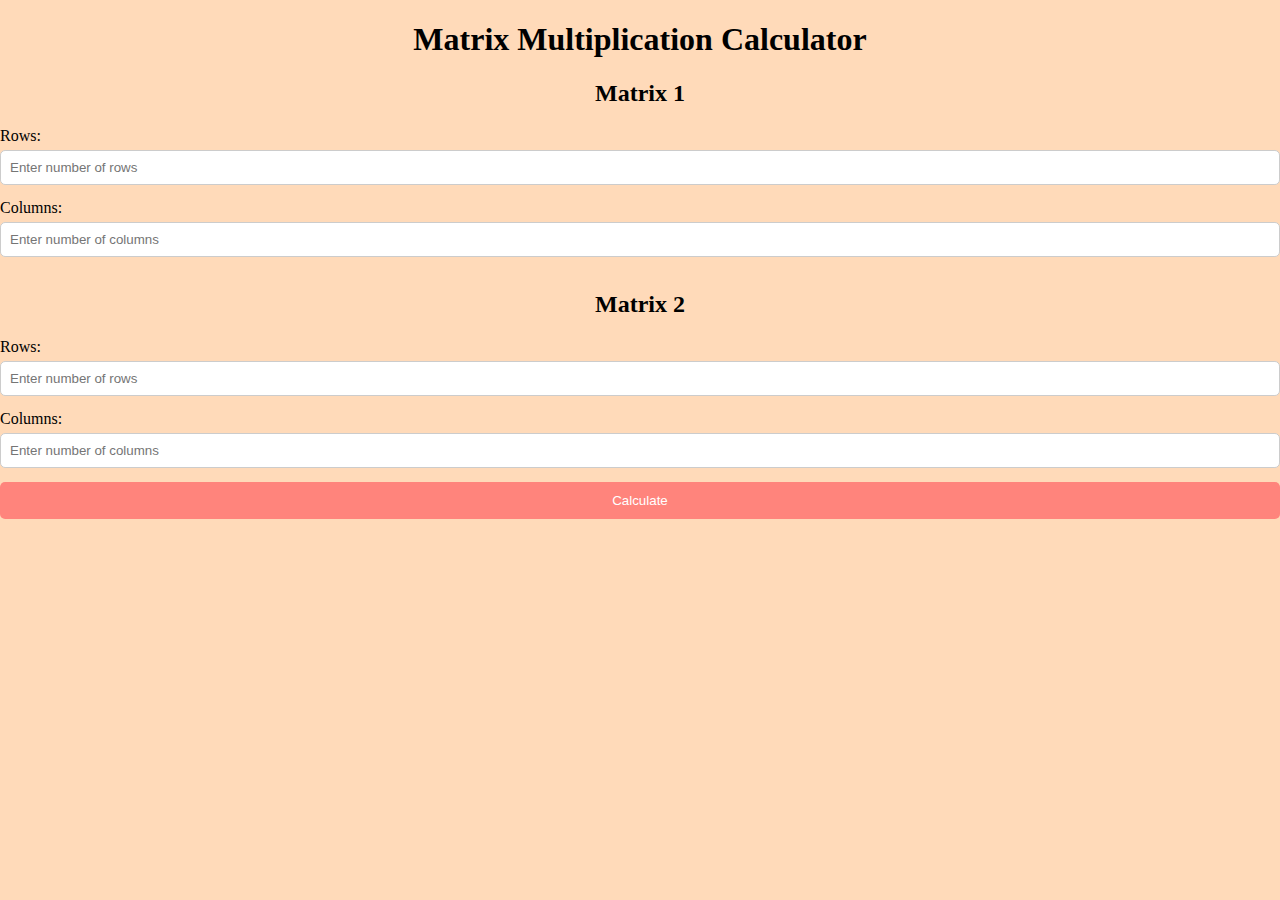
<file: index.html>
<!DOCTYPE html>
<html lang="en">
<head>
    <meta charset="UTF-8">
    <meta name="viewport" content="width=device-width, initial-scale=1.0">
    <title>Matrix Multiplication Calculator</title>
    <link rel="stylesheet" href="calculator.css">
</head>
<body>
    <div class="container">
        <h1>Matrix Multiplication Calculator</h1>
        <div id="matrixInputs">
            <div id="matrix1">
                <h2>Matrix 1</h2>
                <label for="row1">Rows:</label>
                <input type="number" id="row1" min="1" placeholder="Enter number of rows">
                <label for="col1">Columns:</label>
                <input type="number" id="col1" min="1" placeholder="Enter number of columns">
            </div>
            <div id="matrix2">
                <h2>Matrix 2</h2>
                <label for="row2">Rows:</label>
                <input type="number" id="row2" min="1" placeholder="Enter number of rows">
                <label for="col2">Columns:</label>
                <input type="number" id="col2" min="1" placeholder="Enter number of columns">
            </div>
        </div>
        <button onclick="calculate()">Calculate</button>
        <div id="result"></div>
    </div>
    <script src="calculator.js"></script>
</body>
</html>
</file>
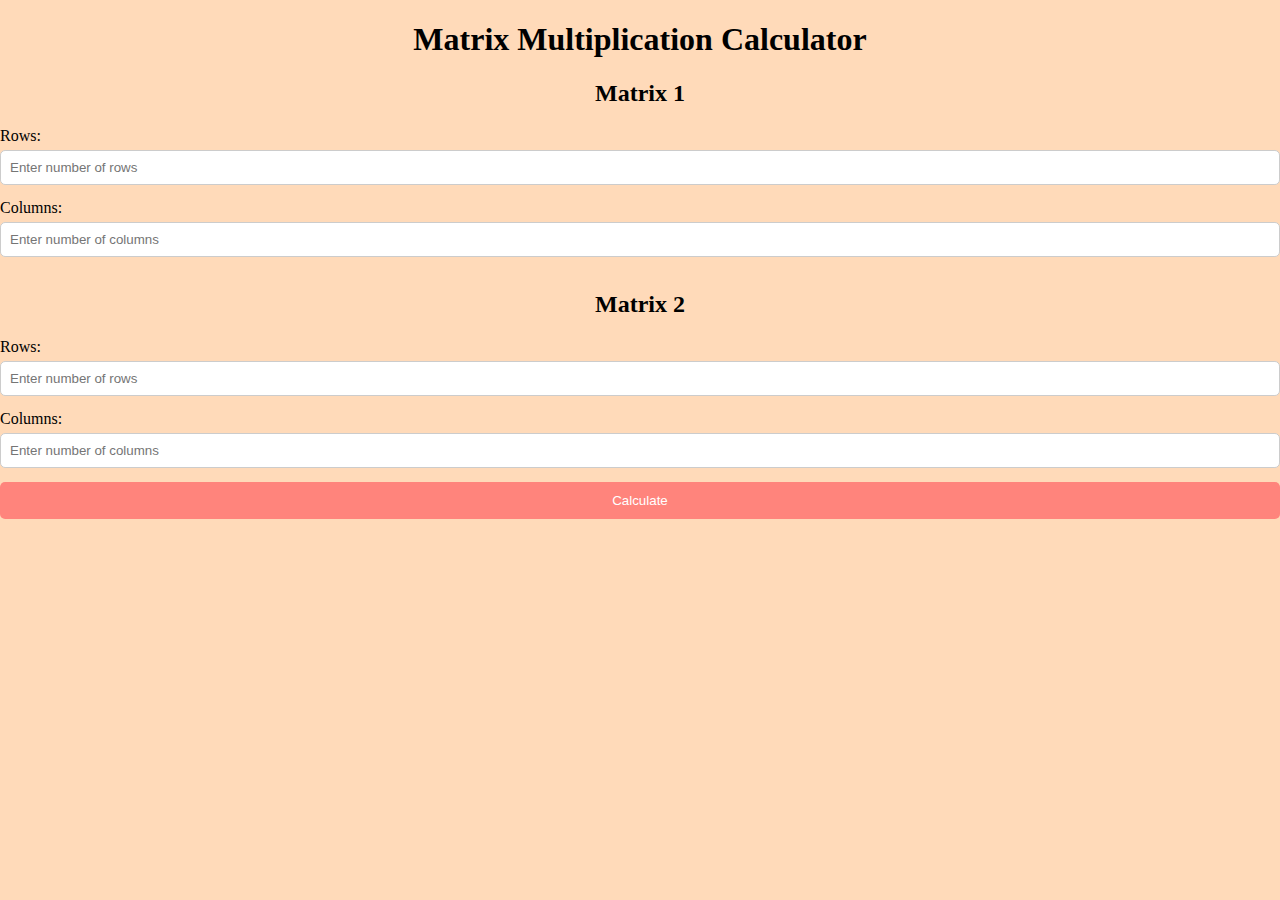
<file: calculator.html>
<!DOCTYPE html>
<html lang="en">
<head>
    <meta charset="UTF-8">
    <meta name="viewport" content="width=device-width, initial-scale=1.0">
    <title>Matrix Multiplication Calculator</title>
    <link rel="stylesheet" href="calculator.css">
</head>
<body>
    <div class="container">
        <h1>Matrix Multiplication Calculator</h1>
        <div id="matrixInputs">
            <div id="matrix1">
                <h2>Matrix 1</h2>
                <label for="row1">Rows:</label>
                <input type="number" id="row1" min="1" placeholder="Enter number of rows">
                <label for="col1">Columns:</label>
                <input type="number" id="col1" min="1" placeholder="Enter number of columns">
            </div>
            <div id="matrix2">
                <h2>Matrix 2</h2>
                <label for="row2">Rows:</label>
                <input type="number" id="row2" min="1" placeholder="Enter number of rows">
                <label for="col2">Columns:</label>
                <input type="number" id="col2" min="1" placeholder="Enter number of columns">
            </div>
        </div>
        <button onclick="calculate()">Calculate</button>
        <div id="result"></div>
    </div>
    <script src="calculator.js"></script>
</body>
</html>
</file>
<file: calculator.css>
body {
    font-family: Garamond;
    background-color: #FFDAB9;
    margin: 0;
    padding: 0;
    overflow: hidden;
}

.Layout {
    max-width: 600px;
    margin: 52px auto;
    background-color: #fff;
    padding: 21px;
    border-radius: 11px;
    box-shadow: 0 0 10.1px rgba(0, 0, 0, 0.3);
    animation: fadeIn 2s ease;
    background: linear-gradient(45deg, #FFC0CB, #ADD8E6);
}

@keyframes fadeIn {
    from {
        opacity: 0;
        transform: translateY(-25px);
    }
    to {
        opacity: 1;
        transform: translateY(0);
    }
}

h1, h2 {
    color:black;
    text-align: center;
}

label {
    display: block;
    margin-bottom: 5px;
    color: black;
}

input[type="number"] {
    width: 100%;
    padding: 9px;
    margin-bottom: 14px;
    border: 1.1px solid #ccc;
    border-radius: 5.1px;
    box-sizing: border-box;
}

button {
    display: block;
    width: 100%;
    padding: 11px;
    background-color: #FF847C;
    color: #fff;
    border: none;
    border-radius: 5.1px;
    text-align: center;
}
</file>
